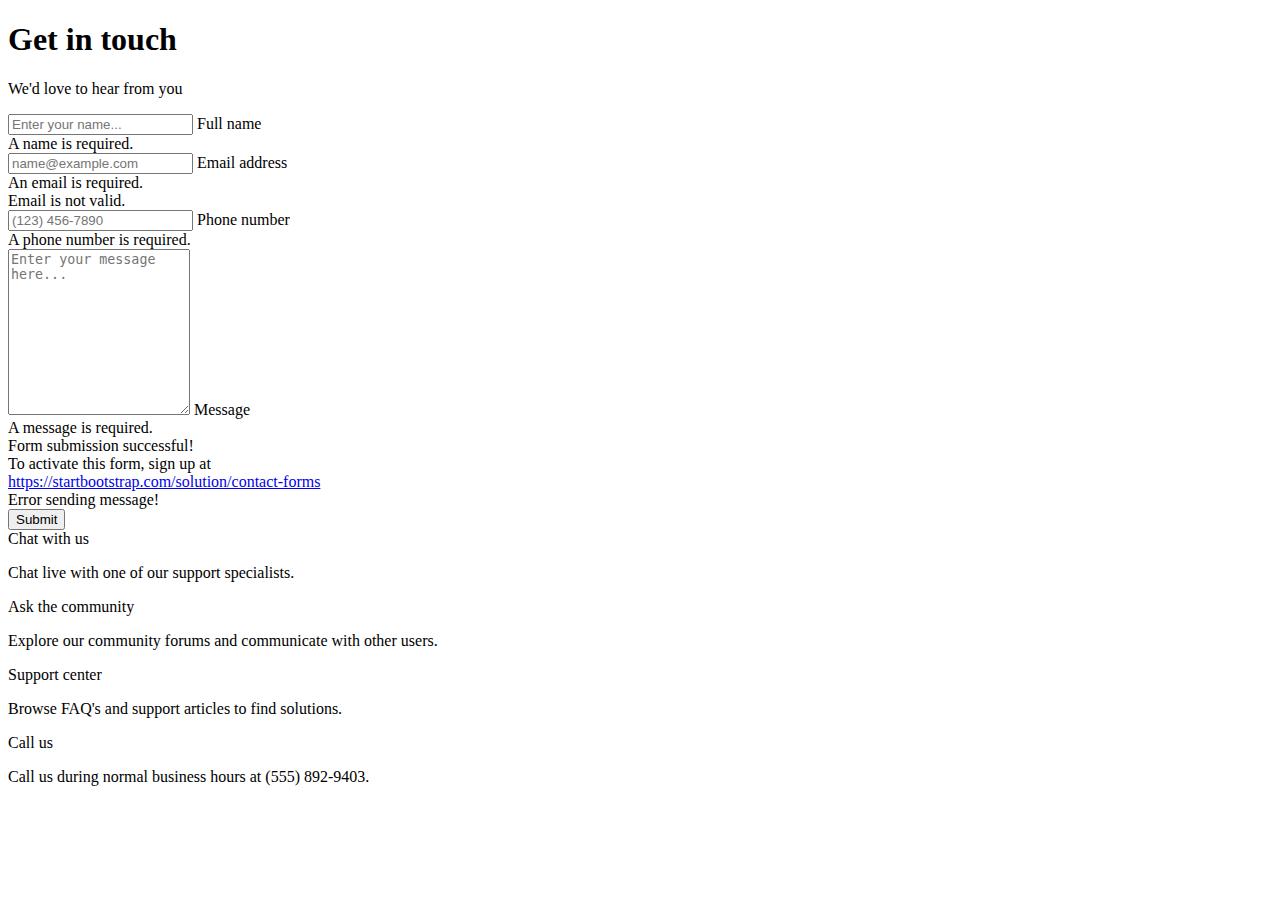
<file: src/main/resources/templates/contact.html>
<!DOCTYPE html>
<html lang="ko" xmlns:th="http://www.thymeleaf.org"
    xmlns:layout="http://www.ultraq.net/nz/thymeleaf/layout"
    layout:decorate="~{layouts/layout}">
    <head>
        <title>contact</title>
    </head>
    <div layout:fragment="content">
    
            <!-- Page content-->
            <section class="py-5">
                <div class="container px-5">
                    <!-- Contact form-->
                    <div class="bg-light rounded-3 py-5 px-4 px-md-5 mb-5">
                        <div class="text-center mb-5">
                            <div class="feature bg-primary bg-gradient text-white rounded-3 mb-3"><i class="bi bi-envelope"></i></div>
                            <h1 class="fw-bolder">Get in touch</h1>
                            <p class="lead fw-normal text-muted mb-0">We'd love to hear from you</p>
                        </div>
                        <div class="row gx-5 justify-content-center">
                            <div class="col-lg-8 col-xl-6">
                                <!-- * * * * * * * * * * * * * * *-->
                                <!-- * * SB Forms Contact Form * *-->
                                <!-- * * * * * * * * * * * * * * *-->
                                <!-- This form is pre-integrated with SB Forms.-->
                                <!-- To make this form functional, sign up at-->
                                <!-- https://startbootstrap.com/solution/contact-forms-->
                                <!-- to get an API token!-->
                                <form id="contactForm" data-sb-form-api-token="API_TOKEN">
                                    <!-- Name input-->
                                    <div class="form-floating mb-3">
                                        <input class="form-control" id="name" type="text" placeholder="Enter your name..." data-sb-validations="required" />
                                        <label for="name">Full name</label>
                                        <div class="invalid-feedback" data-sb-feedback="name:required">A name is required.</div>
                                    </div>
                                    <!-- Email address input-->
                                    <div class="form-floating mb-3">
                                        <input class="form-control" id="email" type="email" placeholder="name@example.com" data-sb-validations="required,email" />
                                        <label for="email">Email address</label>
                                        <div class="invalid-feedback" data-sb-feedback="email:required">An email is required.</div>
                                        <div class="invalid-feedback" data-sb-feedback="email:email">Email is not valid.</div>
                                    </div>
                                    <!-- Phone number input-->
                                    <div class="form-floating mb-3">
                                        <input class="form-control" id="phone" type="tel" placeholder="(123) 456-7890" data-sb-validations="required" />
                                        <label for="phone">Phone number</label>
                                        <div class="invalid-feedback" data-sb-feedback="phone:required">A phone number is required.</div>
                                    </div>
                                    <!-- Message input-->
                                    <div class="form-floating mb-3">
                                        <textarea class="form-control" id="message" type="text" placeholder="Enter your message here..." style="height: 10rem" data-sb-validations="required"></textarea>
                                        <label for="message">Message</label>
                                        <div class="invalid-feedback" data-sb-feedback="message:required">A message is required.</div>
                                    </div>
                                    <!-- Submit success message-->
                                    <!---->
                                    <!-- This is what your users will see when the form-->
                                    <!-- has successfully submitted-->
                                    <div class="d-none" id="submitSuccessMessage">
                                        <div class="text-center mb-3">
                                            <div class="fw-bolder">Form submission successful!</div>
                                            To activate this form, sign up at
                                            <br />
                                            <a href="https://startbootstrap.com/solution/contact-forms">https://startbootstrap.com/solution/contact-forms</a>
                                        </div>
                                    </div>
                                    <!-- Submit error message-->
                                    <!---->
                                    <!-- This is what your users will see when there is-->
                                    <!-- an error submitting the form-->
                                    <div class="d-none" id="submitErrorMessage"><div class="text-center text-danger mb-3">Error sending message!</div></div>
                                    <!-- Submit Button-->
                                    <div class="d-grid"><button class="btn btn-primary btn-lg disabled" id="submitButton" type="submit">Submit</button></div>
                                </form>
                            </div>
                        </div>
                    </div>
                    <!-- Contact cards-->
                    <div class="row gx-5 row-cols-2 row-cols-lg-4 py-5">
                        <div class="col">
                            <div class="feature bg-primary bg-gradient text-white rounded-3 mb-3"><i class="bi bi-chat-dots"></i></div>
                            <div class="h5 mb-2">Chat with us</div>
                            <p class="text-muted mb-0">Chat live with one of our support specialists.</p>
                        </div>
                        <div class="col">
                            <div class="feature bg-primary bg-gradient text-white rounded-3 mb-3"><i class="bi bi-people"></i></div>
                            <div class="h5">Ask the community</div>
                            <p class="text-muted mb-0">Explore our community forums and communicate with other users.</p>
                        </div>
                        <div class="col">
                            <div class="feature bg-primary bg-gradient text-white rounded-3 mb-3"><i class="bi bi-question-circle"></i></div>
                            <div class="h5">Support center</div>
                            <p class="text-muted mb-0">Browse FAQ's and support articles to find solutions.</p>
                        </div>
                        <div class="col">
                            <div class="feature bg-primary bg-gradient text-white rounded-3 mb-3"><i class="bi bi-telephone"></i></div>
                            <div class="h5">Call us</div>
                            <p class="text-muted mb-0">Call us during normal business hours at (555) 892-9403.</p>
                        </div>
                    </div>
                </div>
            </section>
            </div>
            
        
</html>
</file>
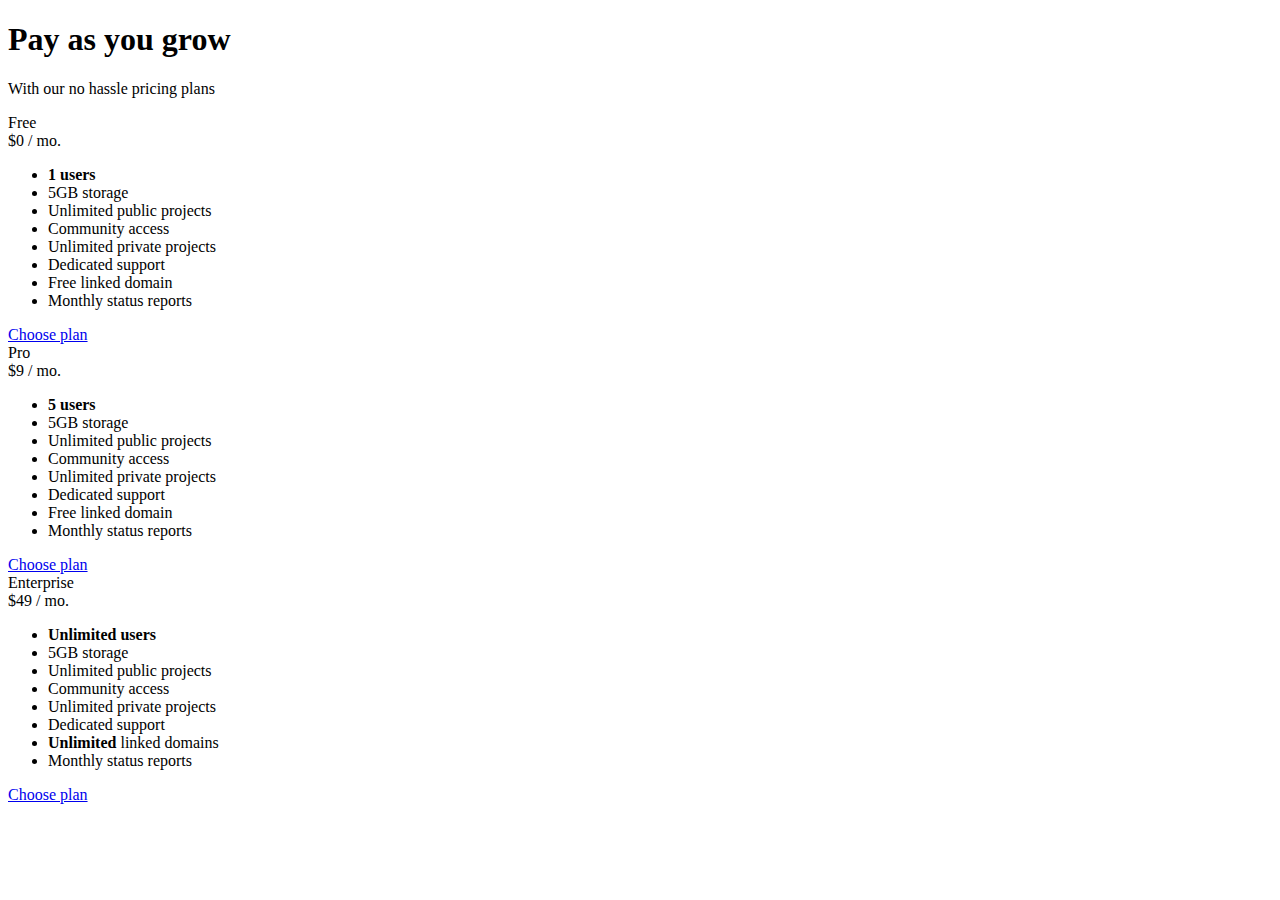
<file: src/main/resources/templates/pricing.html>
<!DOCTYPE html>
<html lang="ko" xmlns:th="http://www.thymeleaf.org"
    xmlns:layout="http://www.ultraq.net/nz/thymeleaf/layout"
    layout:decorate="~{layouts/layout}">
    <head>
          <title>about</title>
    </head>
     <div layout:fragment="content">
       
            <!-- Pricing section-->
            <section class="bg-light py-5">
                <div class="container px-5 my-5">
                    <div class="text-center mb-5">
                        <h1 class="fw-bolder">Pay as you grow</h1>
                        <p class="lead fw-normal text-muted mb-0">With our no hassle pricing plans</p>
                    </div>
                    <div class="row gx-5 justify-content-center">
                        <!-- Pricing card free-->
                        <div class="col-lg-6 col-xl-4">
                            <div class="card mb-5 mb-xl-0">
                                <div class="card-body p-5">
                                    <div class="small text-uppercase fw-bold text-muted">Free</div>
                                    <div class="mb-3">
                                        <span class="display-4 fw-bold">$0</span>
                                        <span class="text-muted">/ mo.</span>
                                    </div>
                                    <ul class="list-unstyled mb-4">
                                        <li class="mb-2">
                                            <i class="bi bi-check text-primary"></i>
                                            <strong>1 users</strong>
                                        </li>
                                        <li class="mb-2">
                                            <i class="bi bi-check text-primary"></i>
                                            5GB storage
                                        </li>
                                        <li class="mb-2">
                                            <i class="bi bi-check text-primary"></i>
                                            Unlimited public projects
                                        </li>
                                        <li class="mb-2">
                                            <i class="bi bi-check text-primary"></i>
                                            Community access
                                        </li>
                                        <li class="mb-2 text-muted">
                                            <i class="bi bi-x"></i>
                                            Unlimited private projects
                                        </li>
                                        <li class="mb-2 text-muted">
                                            <i class="bi bi-x"></i>
                                            Dedicated support
                                        </li>
                                        <li class="mb-2 text-muted">
                                            <i class="bi bi-x"></i>
                                            Free linked domain
                                        </li>
                                        <li class="text-muted">
                                            <i class="bi bi-x"></i>
                                            Monthly status reports
                                        </li>
                                    </ul>
                                    <div class="d-grid"><a class="btn btn-outline-primary" href="#!">Choose plan</a></div>
                                </div>
                            </div>
                        </div>
                        <!-- Pricing card pro-->
                        <div class="col-lg-6 col-xl-4">
                            <div class="card mb-5 mb-xl-0">
                                <div class="card-body p-5">
                                    <div class="small text-uppercase fw-bold">
                                        <i class="bi bi-star-fill text-warning"></i>
                                        Pro
                                    </div>
                                    <div class="mb-3">
                                        <span class="display-4 fw-bold">$9</span>
                                        <span class="text-muted">/ mo.</span>
                                    </div>
                                    <ul class="list-unstyled mb-4">
                                        <li class="mb-2">
                                            <i class="bi bi-check text-primary"></i>
                                            <strong>5 users</strong>
                                        </li>
                                        <li class="mb-2">
                                            <i class="bi bi-check text-primary"></i>
                                            5GB storage
                                        </li>
                                        <li class="mb-2">
                                            <i class="bi bi-check text-primary"></i>
                                            Unlimited public projects
                                        </li>
                                        <li class="mb-2">
                                            <i class="bi bi-check text-primary"></i>
                                            Community access
                                        </li>
                                        <li class="mb-2">
                                            <i class="bi bi-check text-primary"></i>
                                            Unlimited private projects
                                        </li>
                                        <li class="mb-2">
                                            <i class="bi bi-check text-primary"></i>
                                            Dedicated support
                                        </li>
                                        <li class="mb-2">
                                            <i class="bi bi-check text-primary"></i>
                                            Free linked domain
                                        </li>
                                        <li class="text-muted">
                                            <i class="bi bi-x"></i>
                                            Monthly status reports
                                        </li>
                                    </ul>
                                    <div class="d-grid"><a class="btn btn-primary" href="#!">Choose plan</a></div>
                                </div>
                            </div>
                        </div>
                        <!-- Pricing card enterprise-->
                        <div class="col-lg-6 col-xl-4">
                            <div class="card">
                                <div class="card-body p-5">
                                    <div class="small text-uppercase fw-bold text-muted">Enterprise</div>
                                    <div class="mb-3">
                                        <span class="display-4 fw-bold">$49</span>
                                        <span class="text-muted">/ mo.</span>
                                    </div>
                                    <ul class="list-unstyled mb-4">
                                        <li class="mb-2">
                                            <i class="bi bi-check text-primary"></i>
                                            <strong>Unlimited users</strong>
                                        </li>
                                        <li class="mb-2">
                                            <i class="bi bi-check text-primary"></i>
                                            5GB storage
                                        </li>
                                        <li class="mb-2">
                                            <i class="bi bi-check text-primary"></i>
                                            Unlimited public projects
                                        </li>
                                        <li class="mb-2">
                                            <i class="bi bi-check text-primary"></i>
                                            Community access
                                        </li>
                                        <li class="mb-2">
                                            <i class="bi bi-check text-primary"></i>
                                            Unlimited private projects
                                        </li>
                                        <li class="mb-2">
                                            <i class="bi bi-check text-primary"></i>
                                            Dedicated support
                                        </li>
                                        <li class="mb-2">
                                            <i class="bi bi-check text-primary"></i>
                                            <strong>Unlimited</strong>
                                            linked domains
                                        </li>
                                        <li class="text-muted">
                                            <i class="bi bi-check text-primary"></i>
                                            Monthly status reports
                                        </li>
                                    </ul>
                                    <div class="d-grid"><a class="btn btn-outline-primary" href="#!">Choose plan</a></div>
                                </div>
                            </div>
                        </div>
                    </div>
                </div>
            </section>
        
    </div>
</html>
</file>
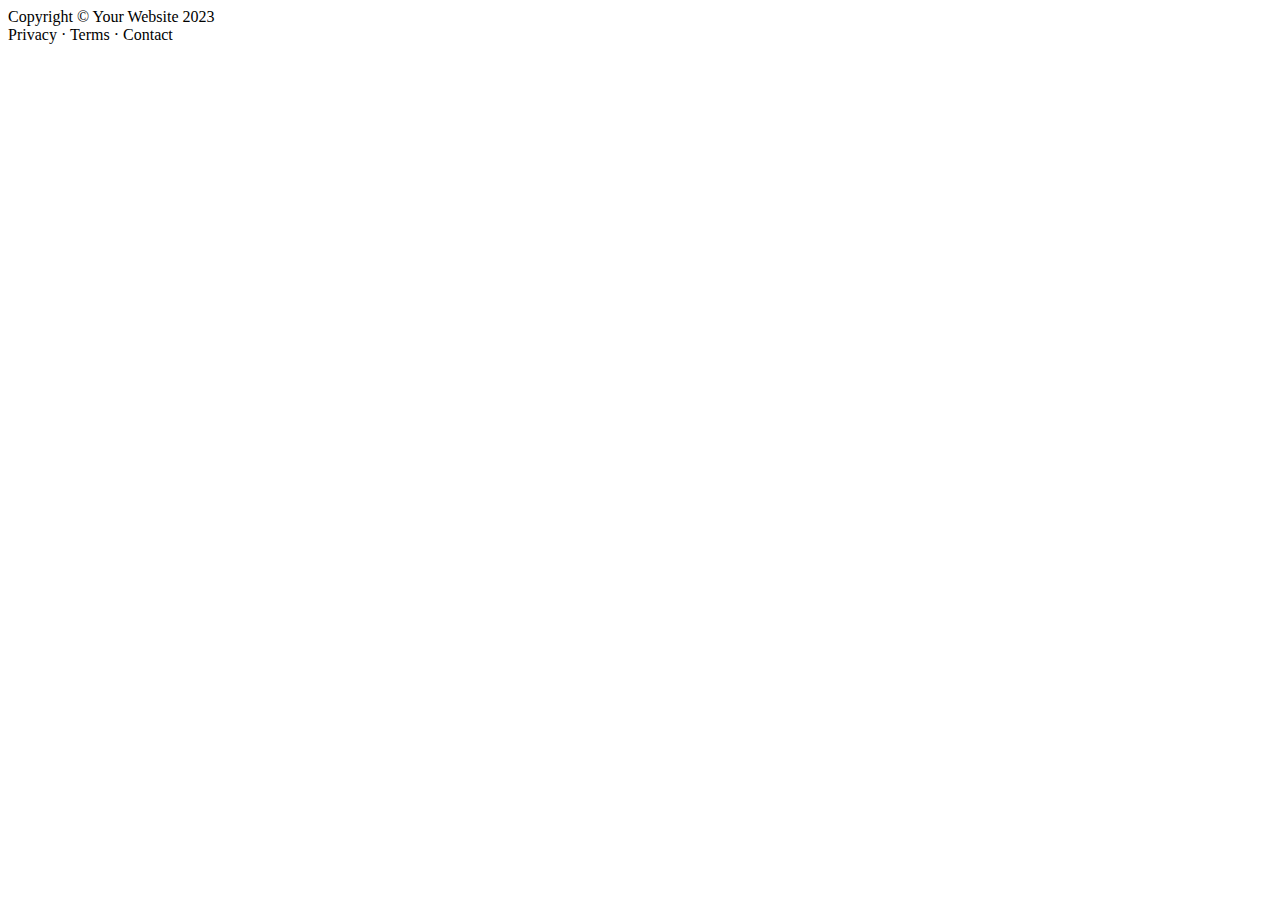
<file: src/main/resources/templates/fragments/footer.html>
<!DOCTYPE html>
<html xmlns:th="http://www.thymeleaf.org">
    <!-- Footer-->
    <footer  th:fragment="footerFragment" class="bg-dark py-4 mt-auto">
        <div class="container px-5">
            <div class="row align-items-center justify-content-between flex-column flex-sm-row">
                <div class="col-auto"><div class="small m-0 text-white">Copyright &copy; Your Website 2023</div></div>
                <div class="col-auto">
                    <a class="link-light small" th:href="@{#}">Privacy</a>
                    <span class="text-white mx-1">&middot;</span>
                    <a class="link-light small" th:href="@{#}">Terms</a>
                    <span class="text-white mx-1">&middot;</span>
                    <a class="link-light small" th:href="@{#}">Contact</a>
                </div>
            </div>
        </div>
    </footer>
    <!-- Bootstrap core JS-->
    <script th:src="@{https://cdn.jsdelivr.net/npm/bootstrap@5.2.3/dist/js/bootstrap.bundle.min.js}"></script>
    <!-- Core theme JS-->
    <script th:src="@{js/scripts.js}"></script>
</html>
</file>
